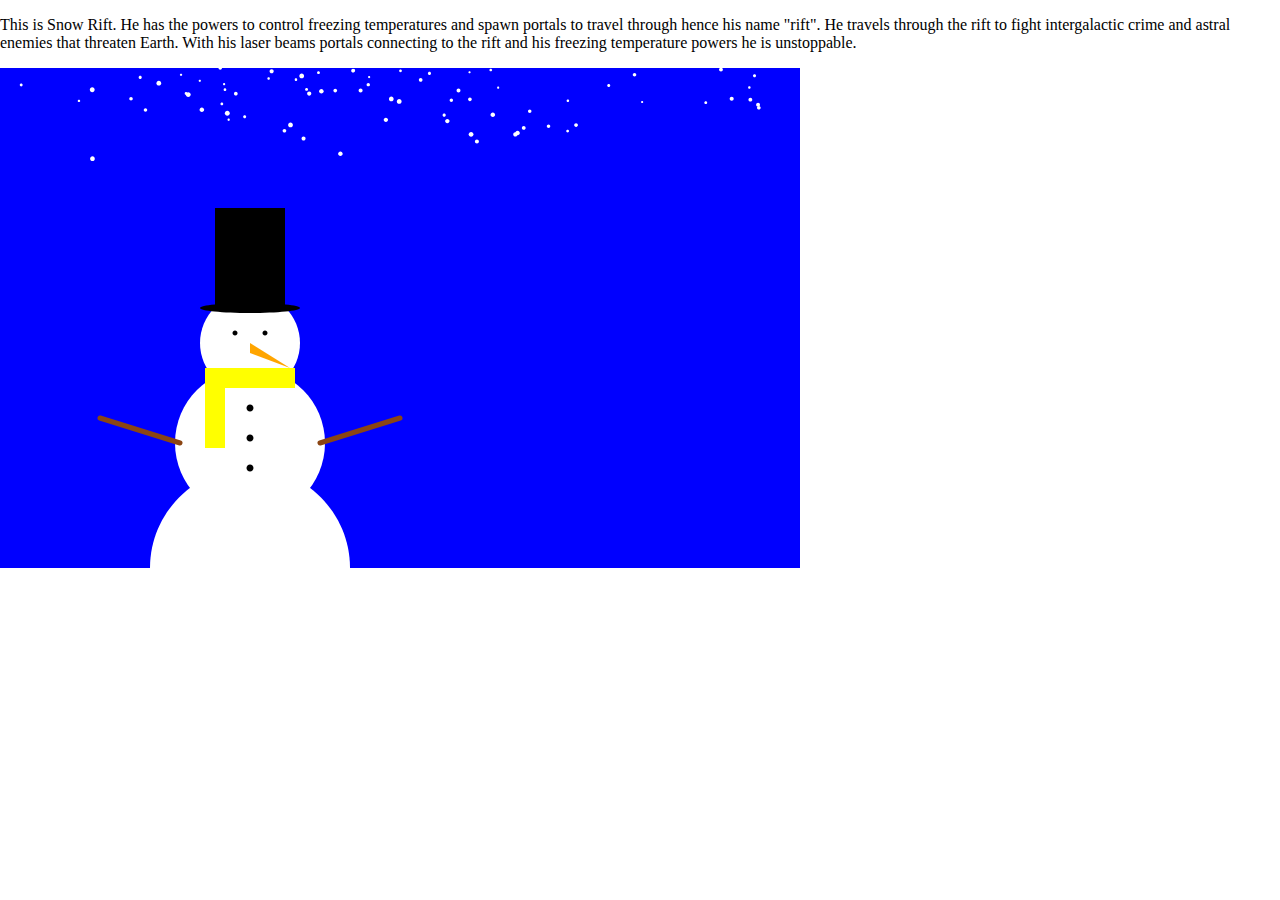
<file: p5/mp1/index.html>
<!DOCTYPE html>
<html lang="">
  <head>
    <meta charset="utf-8">
    <meta name="viewport" content="width=device-width, initial-scale=1.0">
    <title>p5.js example</title>
    <style> body {padding: 0; margin: 0;} </style>
    <script src="../libs/p5.js"></script>
    <script src="../libs/p5.dom.js"></script>
    <script src="../libs/p5.sound.js"></script>
    <script src="sketch.js"></script>
  </head>
  <body>
    <p> This is Snow Rift. He has the powers to control freezing temperatures and spawn portals to travel through hence his name "rift". He travels through the rift to fight intergalactic crime and astral enemies that threaten Earth. With his laser beams portals connecting to the rift and his freezing temperature powers he is unstoppable.</p>
  </body>
</html>
</file>
